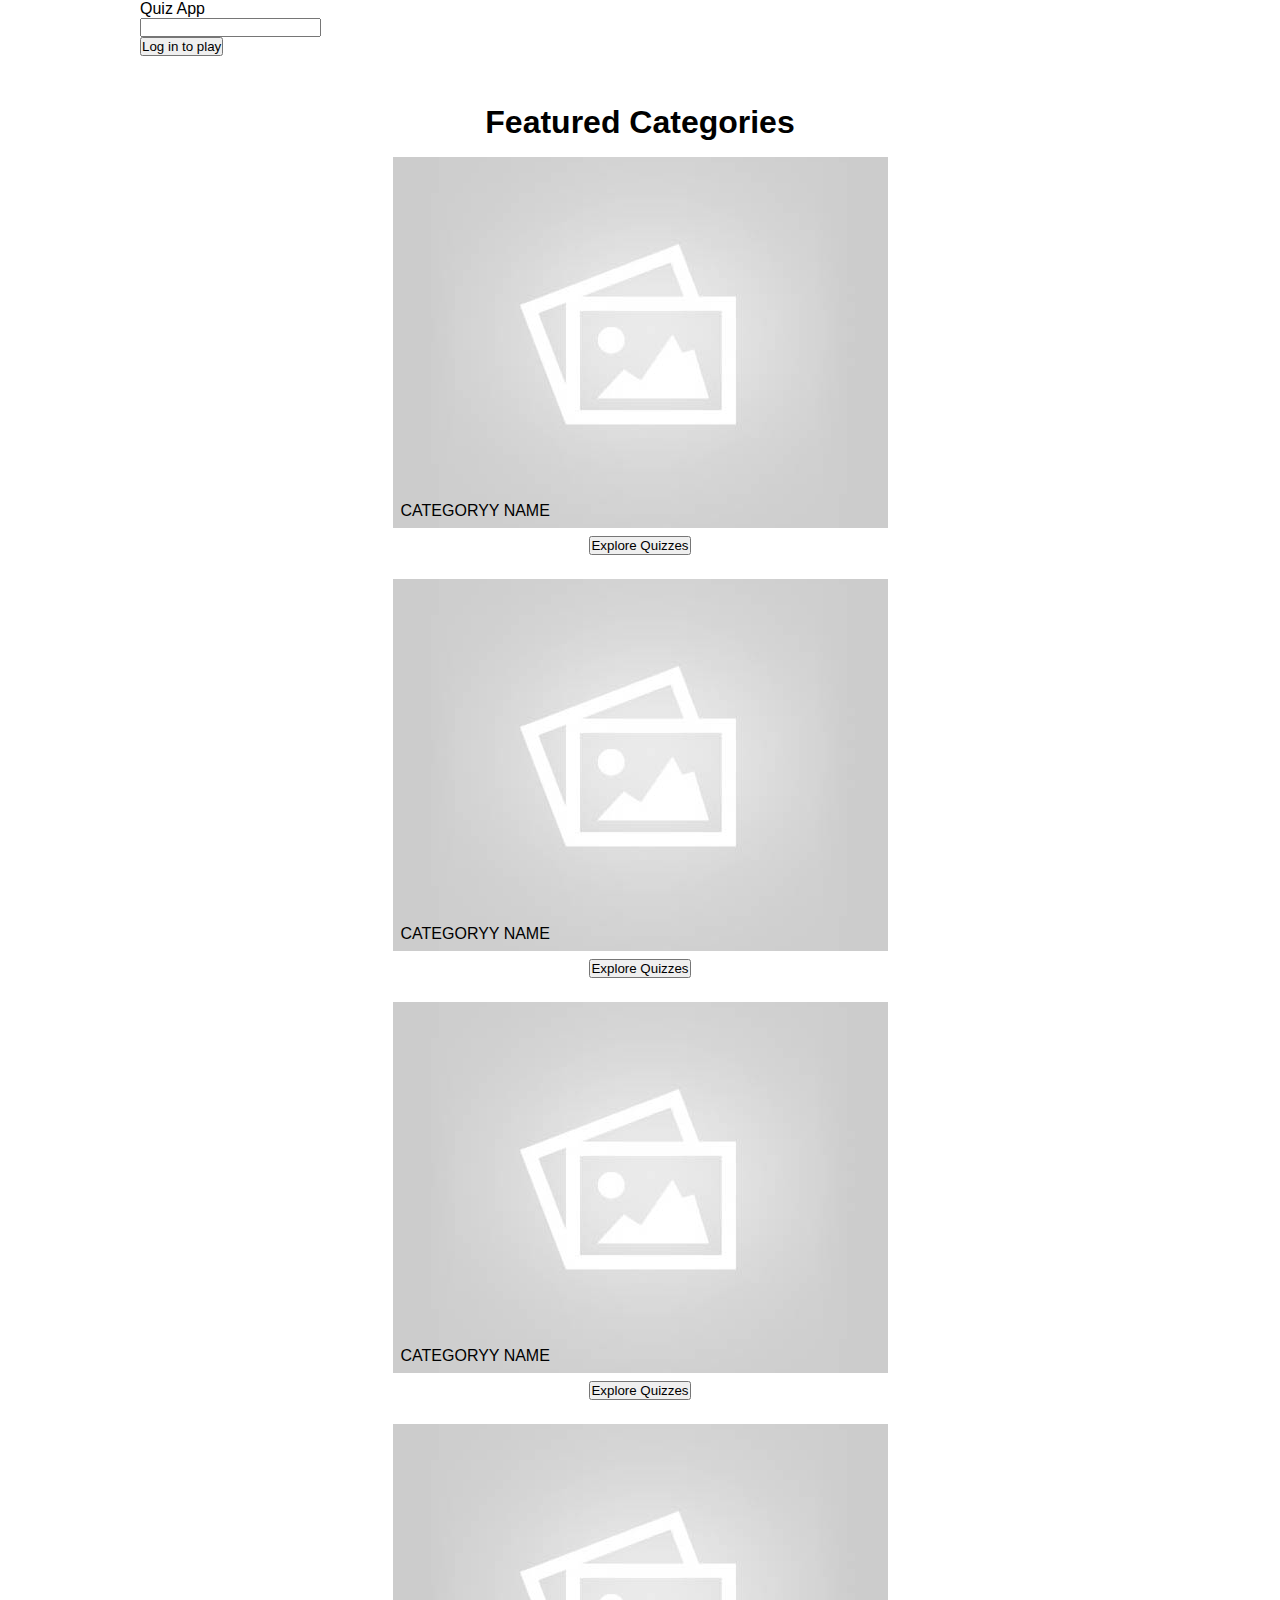
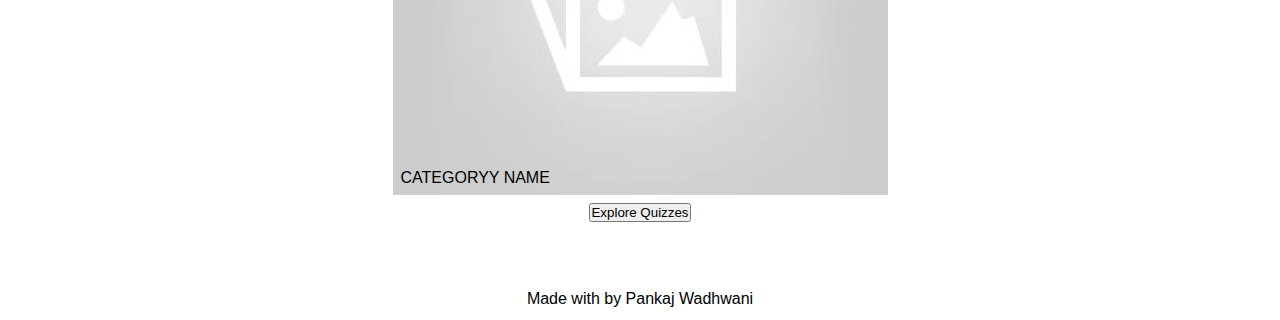
<file: index.html>
<!DOCTYPE html>
<html lang="en">
  <head>
    <meta charset="UTF-8" />
    <meta http-equiv="X-UA-Compatible" content="IE=edge" />
    <meta name="viewport" content="width=device-width, initial-scale=1.0" />
    <link rel="stylesheet" href="/style.css" />
    <title>Quiz App</title>
  </head>
  <body>
    <section class="site-header">
      <header class="header">
        <a href="#" class="header-brand h2">Quiz App</a>
        <div class="header-search-wrapper">
          <label for="search"><i class="fas fa-search"></i></label>
          <input type="text" id="search" />
        </div>
        <button class="btn btn-solid-primary btn-rc">
          <a href="/src/pages/authentication/login.html">Log in to play</a>
        </button>
      </header>
    </section>
    <section class="site-main">
      <h1 class="main-content-heading">Featured Categories</h1>
      <section class="categories-wrapper">
        <div class="card">
          <div class="card-img-wrapper">
            <img
              class="responsive-img"
              src="/src/assets/default.png"
              alt="default"
            />
            <div class="card-img-overlay fw-b h3">CATEGORYY NAME</div>
          </div>
          <button class="btn btn-solid-primary btn-rc">
            <a href="/src/pages/quizzes/quizzes.html"> Explore Quizzes</a>
          </button>
        </div>

        <div class="card">
          <div class="card-img-wrapper">
            <img
              class="responsive-img"
              src="/src/assets/default.png"
              alt="default"
            />
            <div class="card-img-overlay fw-b h3">CATEGORYY NAME</div>
          </div>
          <button class="btn btn-solid-primary btn-rc">
            <a href="/src/pages/quizzes/quizzes.html"> Explore Quizzes</a>
          </button>
        </div>

        <div class="card">
          <div class="card-img-wrapper">
            <img
              class="responsive-img"
              src="/src/assets/default.png"
              alt="default"
            />
            <div class="card-img-overlay fw-b h3">CATEGORYY NAME</div>
          </div>
          <button class="btn btn-solid-primary btn-rc">
            <a href="/src/pages/quizzes/quizzes.html"> Explore Quizzes</a>
          </button>
        </div>

        <div class="card">
          <div class="card-img-wrapper">
            <img
              class="responsive-img"
              src="/src/assets/default.png"
              alt="default"
            />
            <div class="card-img-overlay fw-b h3">CATEGORYY NAME</div>
          </div>
          <button class="btn btn-solid-primary btn-rc">
            <a href="/src/pages/quizzes/quizzes.html"> Explore Quizzes</a>
          </button>
        </div>
      </section>
    </section>
    <footer class="site-footer">
      Made with <i class="fas fa-heart"></i> by
      <a href="https://www.github.com/pankaj-prog">Pankaj Wadhwani</a>
    </footer>
  </body>
</html>
</file>
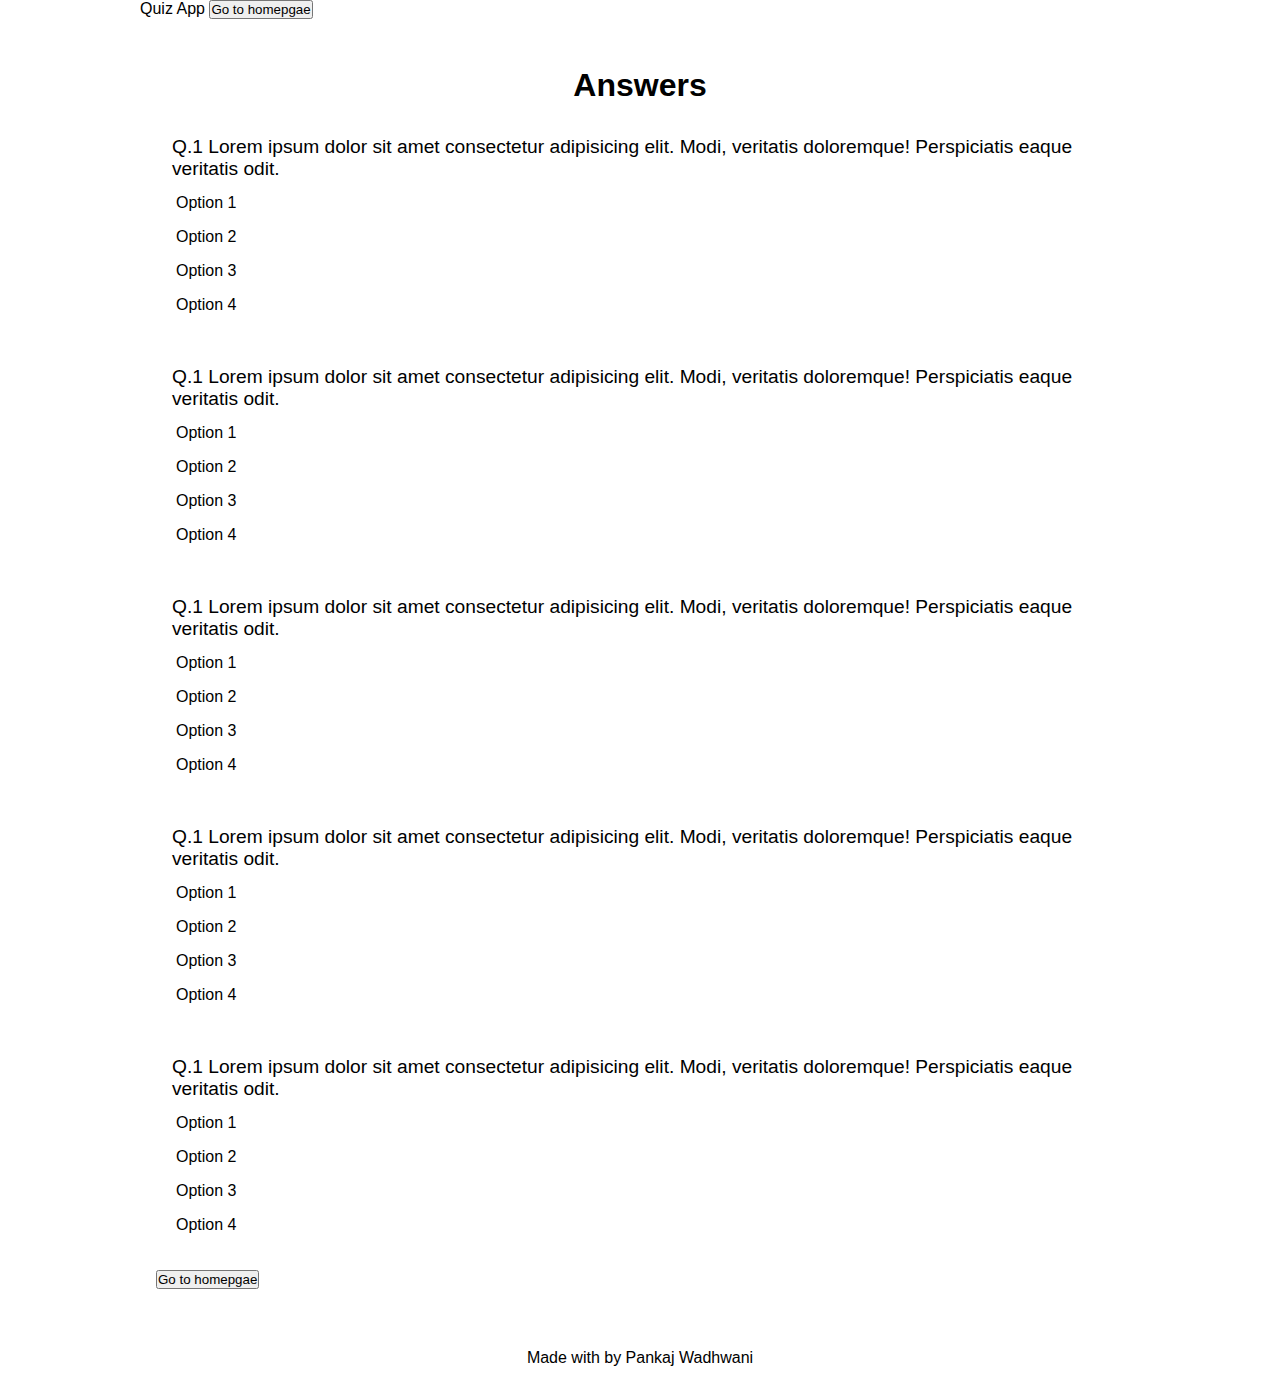
<file: src/pages/answers/answers.html>
<!DOCTYPE html>
<html lang="en">
  <head>
    <meta charset="UTF-8" />
    <meta http-equiv="X-UA-Compatible" content="IE=edge" />
    <meta name="viewport" content="width=device-width, initial-scale=1.0" />
    <link rel="stylesheet" href="/src/pages/answers/answers.css" />
    <title>Quiz App</title>
  </head>
  <body>
    <section class="site-header">
      <header class="header">
        <a href="/index.html" class="header-brand h2">Quiz App</a>
        <button class="btn btn-solid-primary btn-rc">
          <a href="/index.html">Go to homepgae</a>
        </button>
      </header>
    </section>
    <section class="site-main">
      <h1 class="main-content-heading">Answers</h1>
      <section class="answers-wrapper">
        <div class="question-wrapper">
          <p class="question">
            Q.1 Lorem ipsum dolor sit amet consectetur adipisicing elit. Modi,
            veritatis doloremque! Perspiciatis eaque veritatis odit.
          </p>
          <p class="options right-ans">Option 1</p>
          <p class="options">Option 2</p>
          <p class="options wrong-ans">Option 3</p>
          <p class="options">Option 4</p>
        </div>

        <div class="question-wrapper">
          <p class="question">
            Q.1 Lorem ipsum dolor sit amet consectetur adipisicing elit. Modi,
            veritatis doloremque! Perspiciatis eaque veritatis odit.
          </p>
          <p class="options">Option 1</p>
          <p class="options right-ans">Option 2</p>
          <p class="options">Option 3</p>
          <p class="options">Option 4</p>
        </div>

        <div class="question-wrapper">
          <p class="question">
            Q.1 Lorem ipsum dolor sit amet consectetur adipisicing elit. Modi,
            veritatis doloremque! Perspiciatis eaque veritatis odit.
          </p>
          <p class="options">Option 1</p>
          <p class="options right-ans">Option 2</p>
          <p class="options wrong-ans">Option 3</p>
          <p class="options">Option 4</p>
        </div>

        <div class="question-wrapper">
          <p class="question">
            Q.1 Lorem ipsum dolor sit amet consectetur adipisicing elit. Modi,
            veritatis doloremque! Perspiciatis eaque veritatis odit.
          </p>
          <p class="options wrong-ans">Option 1</p>
          <p class="options right-ans">Option 2</p>
          <p class="options">Option 3</p>
          <p class="options">Option 4</p>
        </div>

        <div class="question-wrapper">
          <p class="question">
            Q.1 Lorem ipsum dolor sit amet consectetur adipisicing elit. Modi,
            veritatis doloremque! Perspiciatis eaque veritatis odit.
          </p>
          <p class="options right-ans">Option 1</p>
          <p class="options">Option 2</p>
          <p class="options">Option 3</p>
          <p class="options">Option 4</p>
        </div>

        <button class="btn btn-solid-primary btn-rc">
          <a href="/index.html">Go to homepgae</a>
        </button>
      </section>
    </section>
    <footer class="site-footer">
      Made with <i class="fas fa-heart"></i> by
      <a href="https://www.github.com/pankaj-prog">Pankaj Wadhwani</a>
    </footer>
  </body>
</html>
</file>
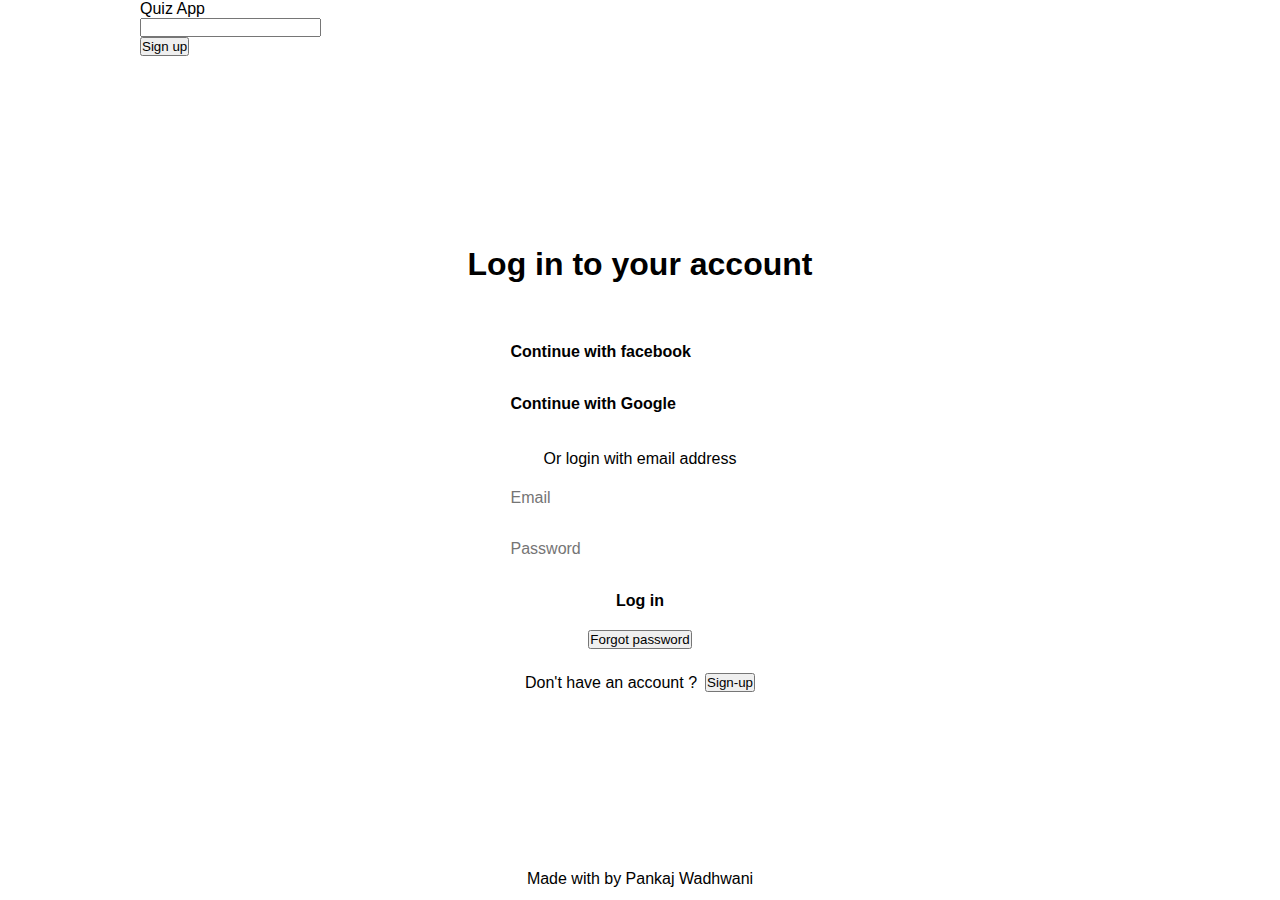
<file: src/pages/authentication/login.html>
<!DOCTYPE html>
<html lang="en">
  <head>
    <meta charset="UTF-8" />
    <meta http-equiv="X-UA-Compatible" content="IE=edge" />
    <meta name="viewport" content="width=device-width, initial-scale=1.0" />
    <link rel="stylesheet" href="/src/pages/authentication/auth.css" />
    <title>Quiz App - log in</title>
  </head>
  <body>
    <section class="site-header">
      <header class="header">
        <a href="/index.html" class="header-brand h2">Quiz App</a>
        <div class="header-search-wrapper">
          <label for="search"><i class="fas fa-search"></i></label>
          <input type="text" id="search" />
        </div>
        <button class="btn btn-solid-primary btn-rc">
          <a href="/src/pages/authentication/signup.html">Sign up</a>
        </button>
      </header>
    </section>
    <section class="site-main">
      <section class="auth-box">
        <h1 class="auth-box-heading h4">Log in to your account</h1>
        <form action="" class="auth-form">
          <button type="button" class="social-btn form-btn">
            <i class="fab fa-facebook"></i>
            <a href="#">Continue with facebook</a>
          </button>
          <button type="button" class="social-btn form-btn">
            <i class="fab fa-google"></i>
            <a href="#">Continue with Google</a>
          </button>
          <p class="form-guide text-muted">Or login with email address</p>
          <div class="input-container">
            <label for="input-email"><i class="fas fa-envelope"></i></label>
            <input
              type="email"
              name="email"
              id="input-email"
              placeholder="Email"
            />
          </div>
          <div class="input-container">
            <label for="input-password"><i class="fas fa-lock"></i></label>
            <input
              type="password"
              name="password"
              id="input-password"
              placeholder="Password"
            />
          </div>
          <button type="button" class="btn auth-btn form-btn">Log in</button>
          <button
            type="button"
            class="btn btn-link-primary btn-forgot-password"
          >
            Forgot password
          </button>
        </form>
        <footer class="auth-box-footer">
          Don't have an account ?
          <button class="btn btn-link-primary">
            <a href="/src/pages/authentication/signup.html"> Sign-up</a>
          </button>
        </footer>
      </section>
    </section>
    <footer class="site-footer">
      Made with <i class="fas fa-heart"></i> by
      <a href="https://www.github.com/pankaj-prog">Pankaj Wadhwani</a>
    </footer>
  </body>
</html>
</file>
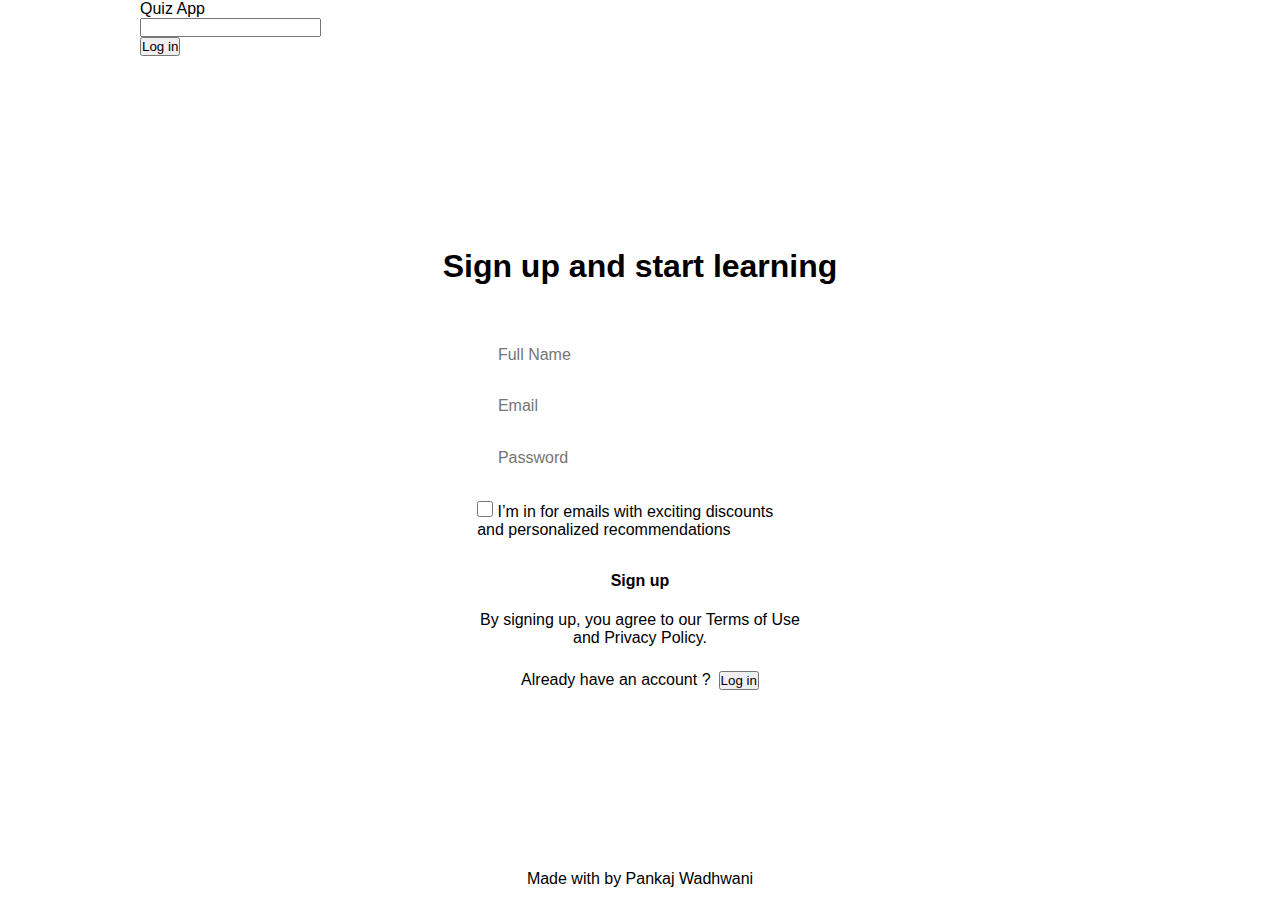
<file: src/pages/authentication/signup.html>
<!DOCTYPE html>
<html lang="en">
  <head>
    <meta charset="UTF-8" />
    <meta http-equiv="X-UA-Compatible" content="IE=edge" />
    <meta name="viewport" content="width=device-width, initial-scale=1.0" />
    <link rel="stylesheet" href="/src/pages/authentication/auth.css" />
    <title>Quiz App - sign up</title>
  </head>
  <body>
    <section class="site-header">
      <header class="header">
        <a href="/index.html" class="header-brand h2">Quiz App</a>
        <div class="header-search-wrapper">
          <label for="search"><i class="fas fa-search"></i></label>
          <input type="text" id="search" />
        </div>
        <button class="btn btn-solid-primary btn-rc">
          <a href="/src/pages/authentication/login.html">Log in</a>
        </button>
      </header>
    </section>
    <section class="site-main">
      <section class="auth-box">
        <h1 class="auth-box-heading h4">Sign up and start learning</h1>
        <form action="" class="auth-form">
          <div class="input-container">
            <label for="input-name"><i class="fas fa-user"></i></label>
            <input
              type="text"
              name="name"
              id="input-name"
              placeholder="Full Name"
            />
          </div>
          <div class="input-container">
            <label for="input-email"><i class="fas fa-envelope"></i></label>
            <input
              type="email"
              name="email"
              id="input-email"
              placeholder="Email"
            />
          </div>
          <div class="input-container">
            <label for="input-password"><i class="fas fa-lock"></i></label>
            <input
              type="password"
              name="password"
              id="input-password"
              placeholder="Password"
            />
          </div>
          <div class="checkbox-input-container">
            <input type="checkbox" class="checkbox" name="" id="checkbox" />
            <label for="checkbox"
              >I’m in for emails with exciting discounts and personalized
              recommendations</label
            >
          </div>
          <button type="button" class="auth-btn form-btn">Sign up</button>
          <p class="text-muted text-sm form-alert">
            By signing up, you agree to our Terms of Use and Privacy Policy.
          </p>
        </form>
        <footer class="auth-box-footer">
          Already have an account ?
          <button class="btn btn-link-primary">
            <a href="/src/pages/authentication/login.html"> Log in</a>
          </button>
        </footer>
      </section>
    </section>
    <footer class="site-footer">
      Made with <i class="fas fa-heart"></i> by
      <a href="https://www.github.com/pankaj-prog">Pankaj Wadhwani</a>
    </footer>
  </body>
</html>
</file>
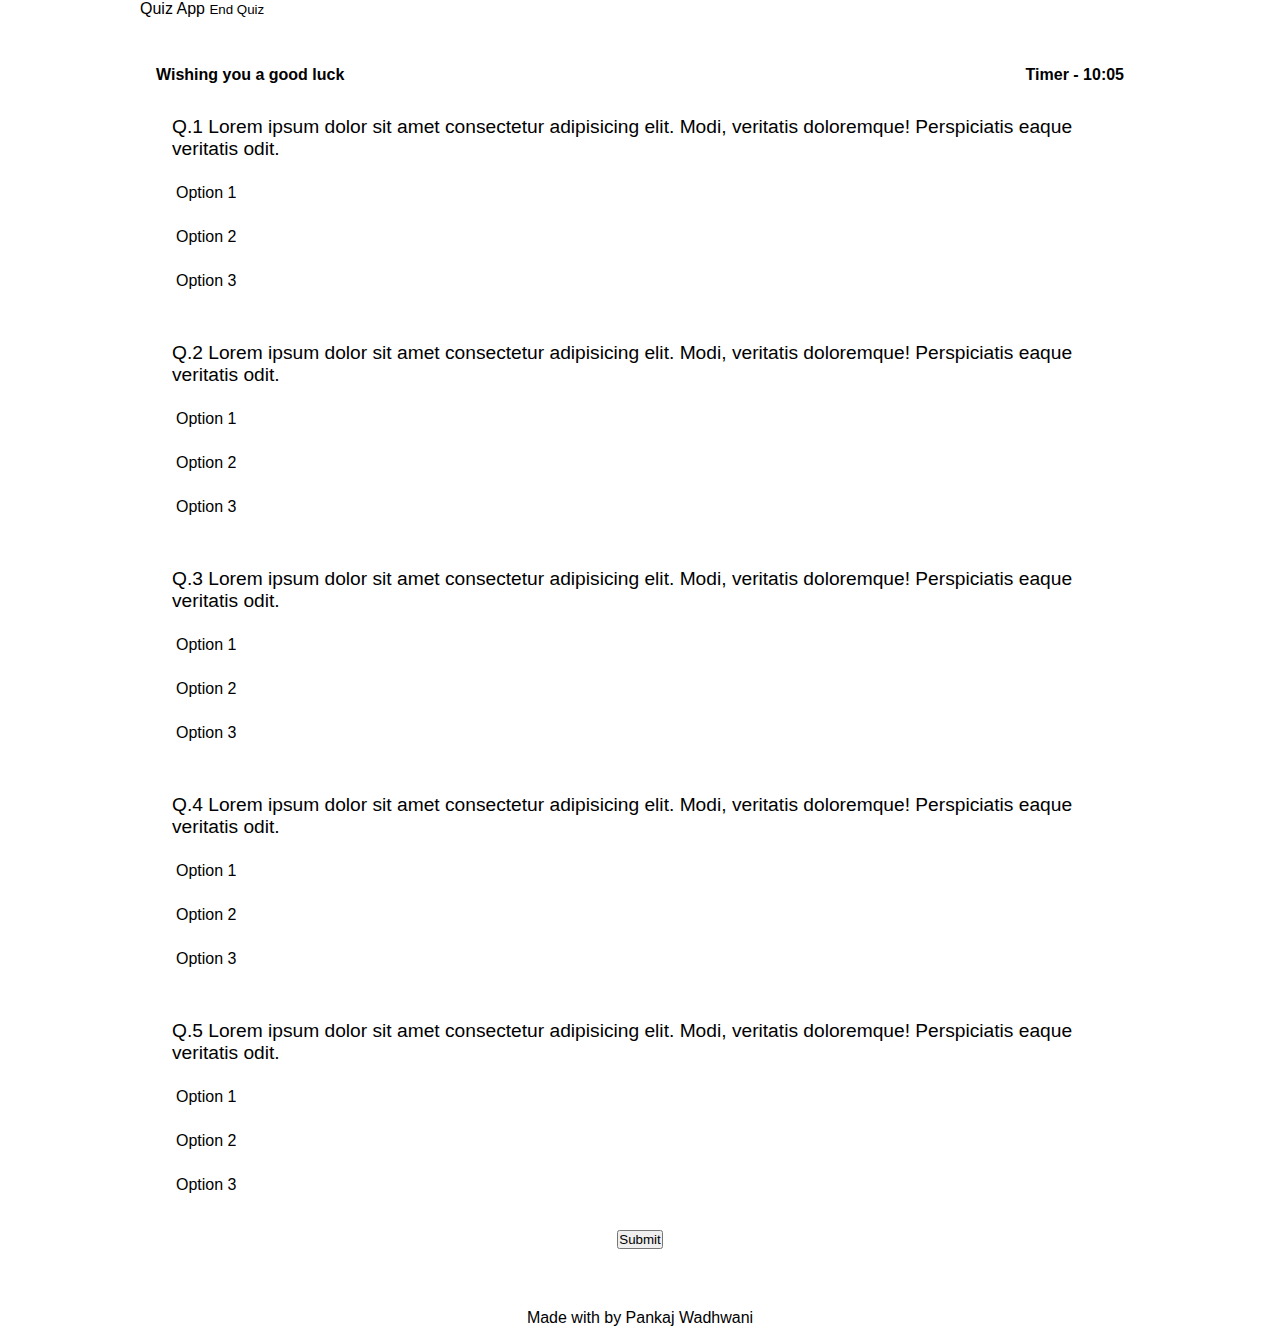
<file: src/pages/questions/questions.html>
<!DOCTYPE html>
<html lang="en">
  <head>
    <meta charset="UTF-8" />
    <meta http-equiv="X-UA-Compatible" content="IE=edge" />
    <meta name="viewport" content="width=device-width, initial-scale=1.0" />
    <link rel="stylesheet" href="/src/pages/questions/question.css" />
    <title>Quiz app</title>
  </head>
  <body>
    <section class="site-header">
      <header class="header">
        <a href="/index.html" class="header-brand h2">Quiz App</a>
        <button class="btn btn-solid-primary btn-rc">End Quiz</button>
      </header>
    </section>
    <section class="site-main">
      <h1 class="main-content-heading">
        <span class="message">Wishing you a good luck</span
        ><span class="timer">Timer - 10:05 </span>
      </h1>

      <div class="question-wrapper">
        <p class="question">
          Q.1 Lorem ipsum dolor sit amet consectetur adipisicing elit. Modi,
          veritatis doloremque! Perspiciatis eaque veritatis odit.
        </p>
        <form>
          <input
            class="answer-option-input"
            type="radio"
            id="q1-option1"
            name="ans1"
            value="option1"
          />
          <label class="answer-label" for="q1-option1">Option 1</label><br />
          <input
            class="answer-option-input"
            type="radio"
            id="q1-option2"
            name="ans1"
            value="option2"
          />
          <label class="answer-label" for="q1-option2">Option 2</label><br />
          <input
            class="answer-option-input"
            type="radio"
            id="q1-option3"
            name="ans1"
            value="option3"
          />
          <label class="answer-label" for="q1-option3">Option 3</label>
        </form>
      </div>

      <div class="question-wrapper">
        <p class="question">
          Q.2 Lorem ipsum dolor sit amet consectetur adipisicing elit. Modi,
          veritatis doloremque! Perspiciatis eaque veritatis odit.
        </p>
        <form>
          <input
            class="answer-option-input"
            type="radio"
            id="q2-option1"
            name="ans2"
            value="option1"
          />
          <label class="answer-label" for="q2-option1">Option 1</label><br />
          <input
            class="answer-option-input"
            type="radio"
            id="q2-option2"
            name="ans2"
            value="option2"
          />
          <label class="answer-label" for="q2-option2">Option 2</label><br />
          <input
            class="answer-option-input"
            type="radio"
            id="q2-option3"
            name="ans2"
            value="option3"
          />
          <label class="answer-label" for="q2-option3">Option 3</label>
        </form>
      </div>

      <div class="question-wrapper">
        <p class="question">
          Q.3 Lorem ipsum dolor sit amet consectetur adipisicing elit. Modi,
          veritatis doloremque! Perspiciatis eaque veritatis odit.
        </p>
        <form>
          <input
            class="answer-option-input"
            type="radio"
            id="q3-option1"
            name="ans2"
            value="option1"
          />
          <label class="answer-label" for="q3-option1">Option 1</label><br />
          <input
            class="answer-option-input"
            type="radio"
            id="q3-option2"
            name="ans2"
            value="option2"
          />
          <label class="answer-label" for="q3-option2">Option 2</label><br />
          <input
            class="answer-option-input"
            type="radio"
            id="q3-option3"
            name="ans2"
            value="option3"
          />
          <label class="answer-label" for="q3-option3">Option 3</label>
        </form>
      </div>

      <div class="question-wrapper">
        <p class="question">
          Q.4 Lorem ipsum dolor sit amet consectetur adipisicing elit. Modi,
          veritatis doloremque! Perspiciatis eaque veritatis odit.
        </p>
        <form>
          <input
            class="answer-option-input"
            type="radio"
            id="q4-option1"
            name="ans2"
            value="option1"
          />
          <label class="answer-label" for="q4-option1">Option 1</label><br />
          <input
            class="answer-option-input"
            type="radio"
            id="q4-option2"
            name="ans2"
            value="option2"
          />
          <label class="answer-label" for="q4-option2">Option 2</label><br />
          <input
            class="answer-option-input"
            type="radio"
            id="q4-option3"
            name="ans2"
            value="option3"
          />
          <label class="answer-label" for="q4-option3">Option 3</label>
        </form>
      </div>

      <div class="question-wrapper">
        <p class="question">
          Q.5 Lorem ipsum dolor sit amet consectetur adipisicing elit. Modi,
          veritatis doloremque! Perspiciatis eaque veritatis odit.
        </p>
        <form>
          <input
            class="answer-option-input"
            type="radio"
            id="q5-option1"
            name="ans2"
            value="option1"
          />
          <label class="answer-label" for="q5-option1">Option 1</label><br />
          <input
            class="answer-option-input"
            type="radio"
            id="q5-option2"
            name="ans2"
            value="option2"
          />
          <label class="answer-label" for="q5-option2">Option 2</label><br />
          <input
            class="answer-option-input"
            type="radio"
            id="q5-option3"
            name="ans2"
            value="option3"
          />
          <label class="answer-label" for="q5-option3">Option 3</label>
        </form>
      </div>
      <button class="btn btn-solid-primary btn-rc">
        <a href="/src/pages/result/result.html">Submit</a>
      </button>
    </section>
    <footer class="site-footer">
      Made with <i class="fas fa-heart"></i> by
      <a href="https://www.github.com/pankaj-prog">Pankaj Wadhwani</a>
    </footer>
  </body>
</html>
</file>
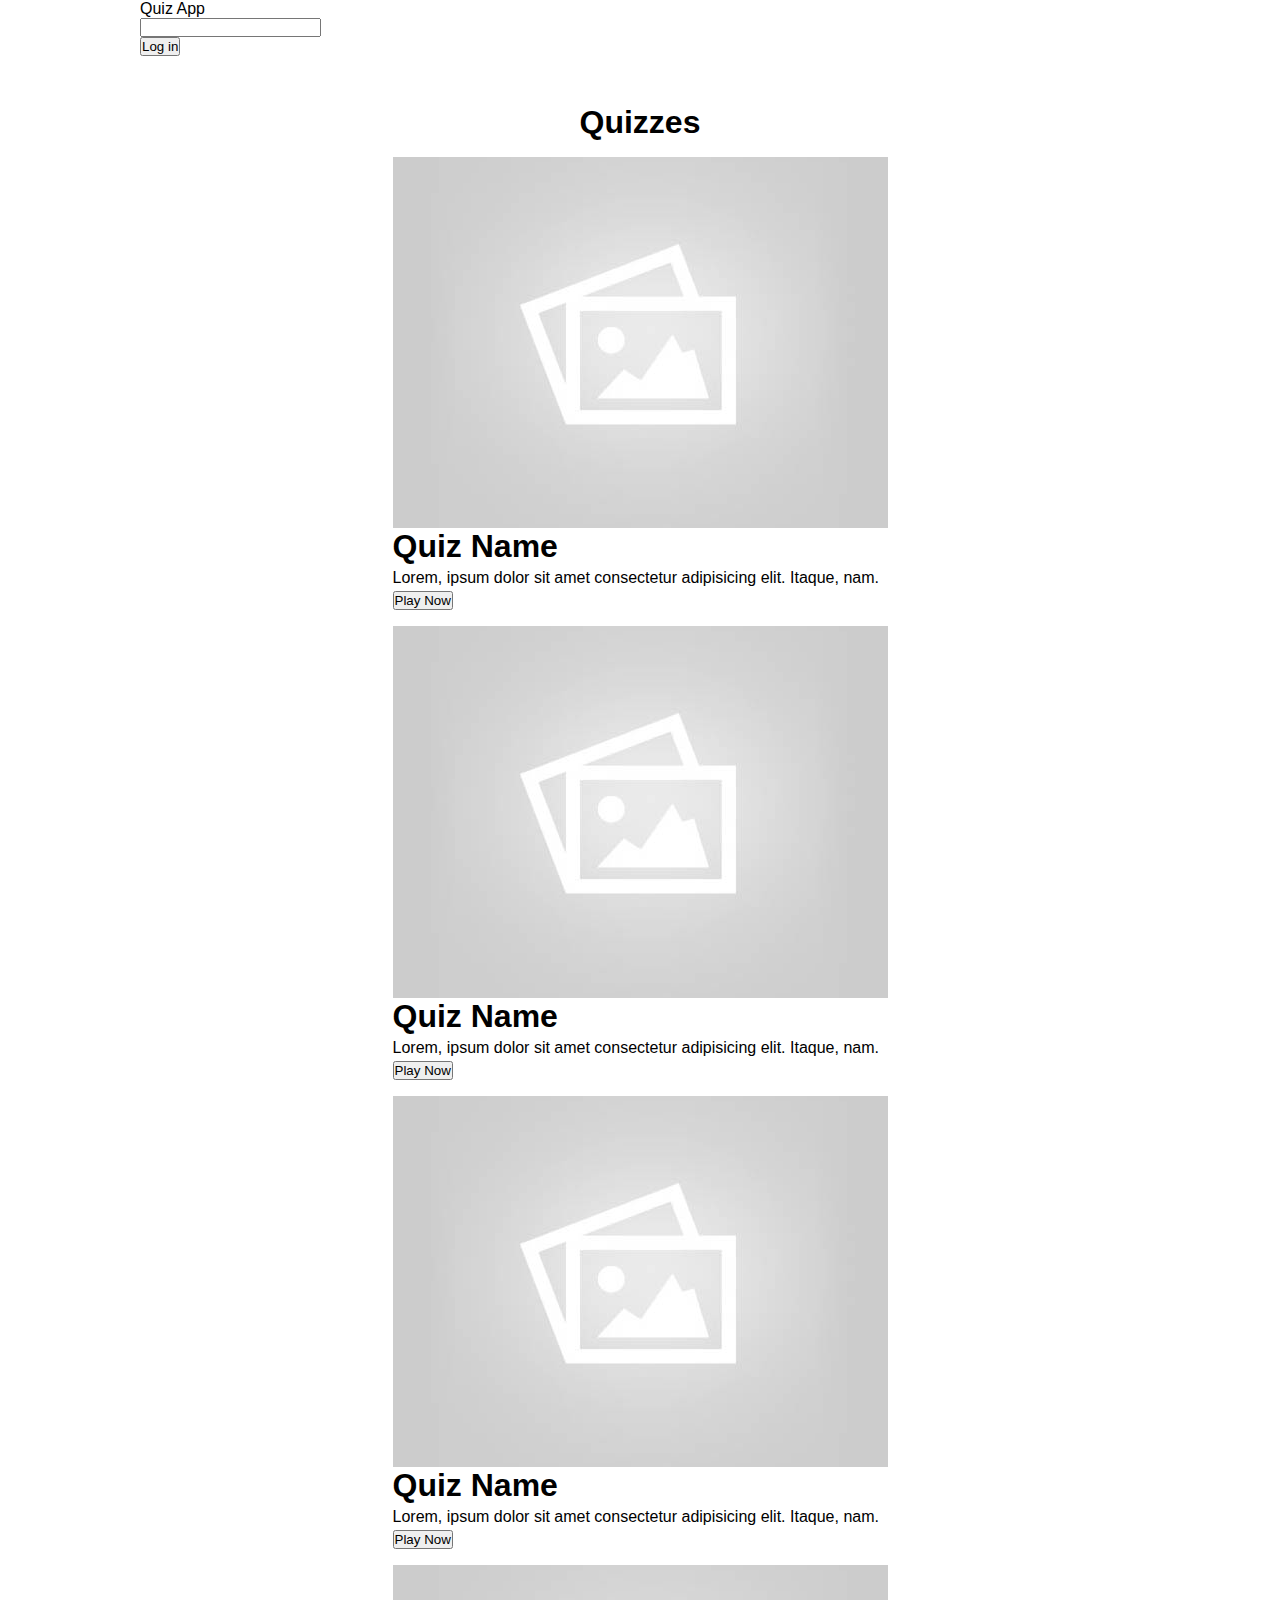
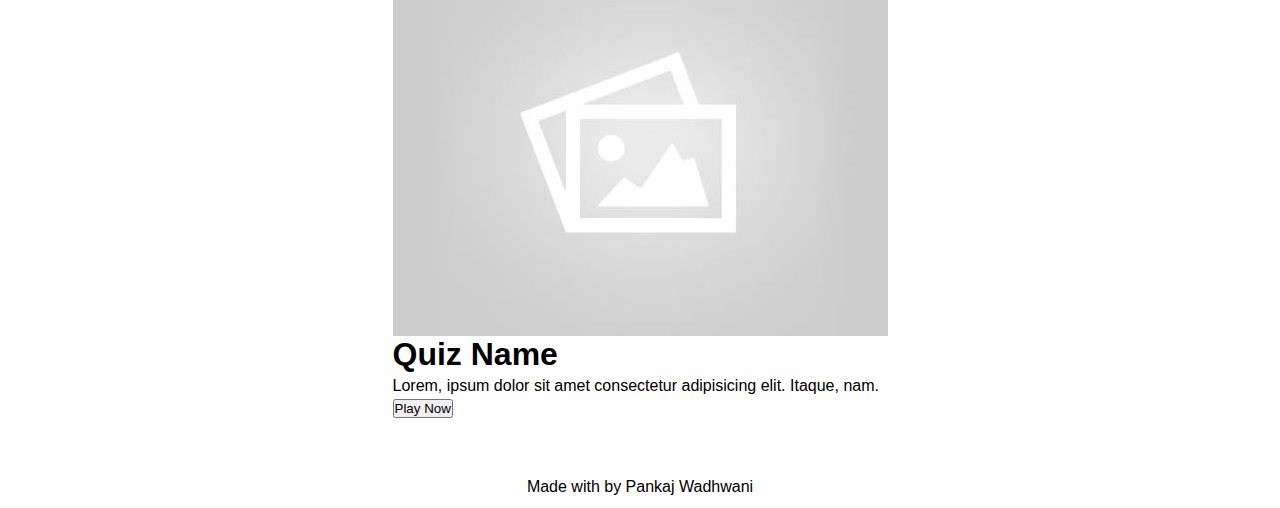
<file: src/pages/quizzes/quizzes.html>
<!DOCTYPE html>
<html lang="en">
  <head>
    <meta charset="UTF-8" />
    <meta http-equiv="X-UA-Compatible" content="IE=edge" />
    <meta name="viewport" content="width=device-width, initial-scale=1.0" />
    <link rel="stylesheet" href="/src/pages/quizzes/quizzes.css" />
    <title>Quiz App</title>
  </head>
  <body>
    <section class="site-header">
      <header class="header">
        <a href="/index.html" class="header-brand h2">Quiz App</a>
        <div class="header-search-wrapper">
          <label for="search"><i class="fas fa-search"></i></label>
          <input type="text" id="search" />
        </div>
        <button class="btn btn-solid-primary btn-rc">
          <a href="/src/pages/authentication/login.html">Log in</a>
        </button>
      </header>
    </section>
    <section class="site-main">
      <h1 class="main-content-heading">Quizzes</h1>
      <section class="quizzes-wrapper">
        <div class="card">
          <div class="card-img-wrapper">
            <img src="/src/assets/default.png" alt="default" />
          </div>
          <div class="card-details">
            <h1 class="card-title">Quiz Name</h1>
            <p class="card-desc">
              Lorem, ipsum dolor sit amet consectetur adipisicing elit. Itaque,
              nam.
            </p>
            <div class="card-buttons">
              <button class="btn btn-solid-primary btn-rc">
                <a href="/src/pages/rules/rules.html">Play Now</a>
              </button>
            </div>
          </div>
        </div>

        <div class="card">
          <div class="card-img-wrapper">
            <img src="/src/assets/default.png" alt="default" />
          </div>
          <div class="card-details">
            <h1 class="card-title">Quiz Name</h1>
            <p class="card-desc">
              Lorem, ipsum dolor sit amet consectetur adipisicing elit. Itaque,
              nam.
            </p>
            <div class="card-buttons">
              <button class="btn btn-solid-primary btn-rc">
                <a href="/src/pages/rules/rules.html">Play Now</a>
              </button>
            </div>
          </div>
        </div>

        <div class="card">
          <div class="card-img-wrapper">
            <img src="/src/assets/default.png" alt="default" />
          </div>
          <div class="card-details">
            <h1 class="card-title">Quiz Name</h1>
            <p class="card-desc">
              Lorem, ipsum dolor sit amet consectetur adipisicing elit. Itaque,
              nam.
            </p>
            <div class="card-buttons">
              <button class="btn btn-solid-primary btn-rc">
                <a href="/src/pages/rules/rules.html">Play Now</a>
              </button>
            </div>
          </div>
        </div>

        <div class="card">
          <div class="card-img-wrapper">
            <img src="/src/assets/default.png" alt="default" />
          </div>
          <div class="card-details">
            <h1 class="card-title">Quiz Name</h1>
            <p class="card-desc">
              Lorem, ipsum dolor sit amet consectetur adipisicing elit. Itaque,
              nam.
            </p>
            <div class="card-buttons">
              <button class="btn btn-solid-primary btn-rc">
                <a href="/src/pages/rules/rules.html">Play Now</a>
              </button>
            </div>
          </div>
        </div>
      </section>
    </section>
    <footer class="site-footer">
      Made with <i class="fas fa-heart"></i> by
      <a href="https://www.github.com/pankaj-prog">Pankaj Wadhwani</a>
    </footer>
  </body>
</html>
</file>
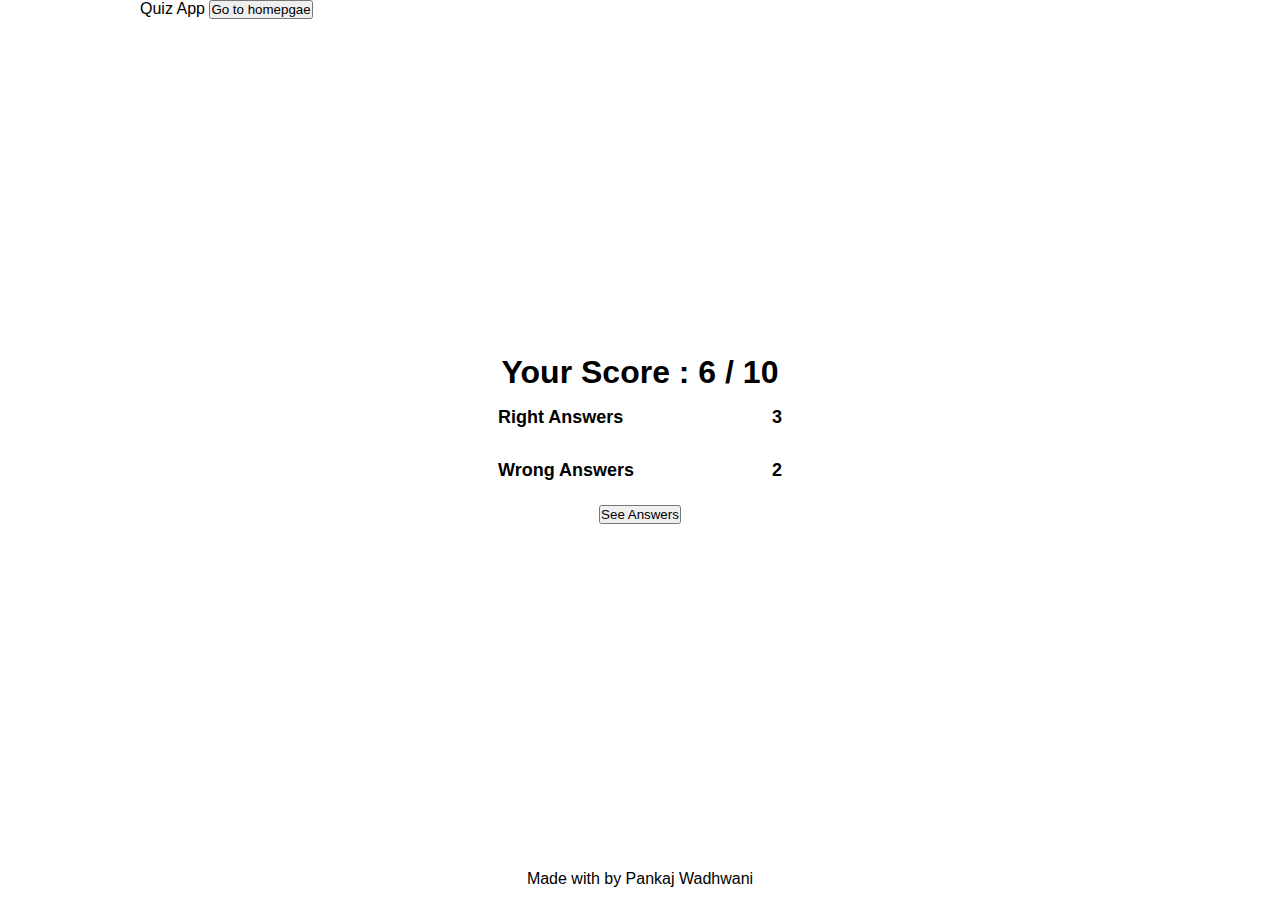
<file: src/pages/result/result.html>
<!DOCTYPE html>
<html lang="en">
  <head>
    <meta charset="UTF-8" />
    <meta http-equiv="X-UA-Compatible" content="IE=edge" />
    <meta name="viewport" content="width=device-width, initial-scale=1.0" />
    <link rel="stylesheet" href="/src/pages/result/result.css" />
    <title>Quiz app</title>
  </head>
  <body>
    <section class="site-header">
      <header class="header">
        <a href="/index.html" class="header-brand h2">Quiz App</a>
        <button class="btn btn-solid-primary btn-rc">
          <a href="/index.html">Go to homepgae</a>
        </button>
      </header>
    </section>

    <section class="site-main">
      <h1 class="main-content-heading">Your Score : 6 / 10</h1>
      <div class="right-ans-wrapper">
        <span class="right-ans-title">Right Answers</span>
        <span class="right-ans-value"> 3 </span>
      </div>
      <div class="wrong-ans-wrapper">
        <span class="wrong-ans-title">Wrong Answers </span>
        <span class="wrong-ans-value"> 2</span>
      </div>
      <button class="btn btn-solid-primary btn-rc"><a href="/src/pages/answers/answers.html"> See Answers</button></a>
    </section>

    <footer class="site-footer">
      Made with <i class="fas fa-heart"></i> by
      <a href="https://www.github.com/pankaj-prog">Pankaj Wadhwani</a>
    </footer>
  </body>
</html>
</file>
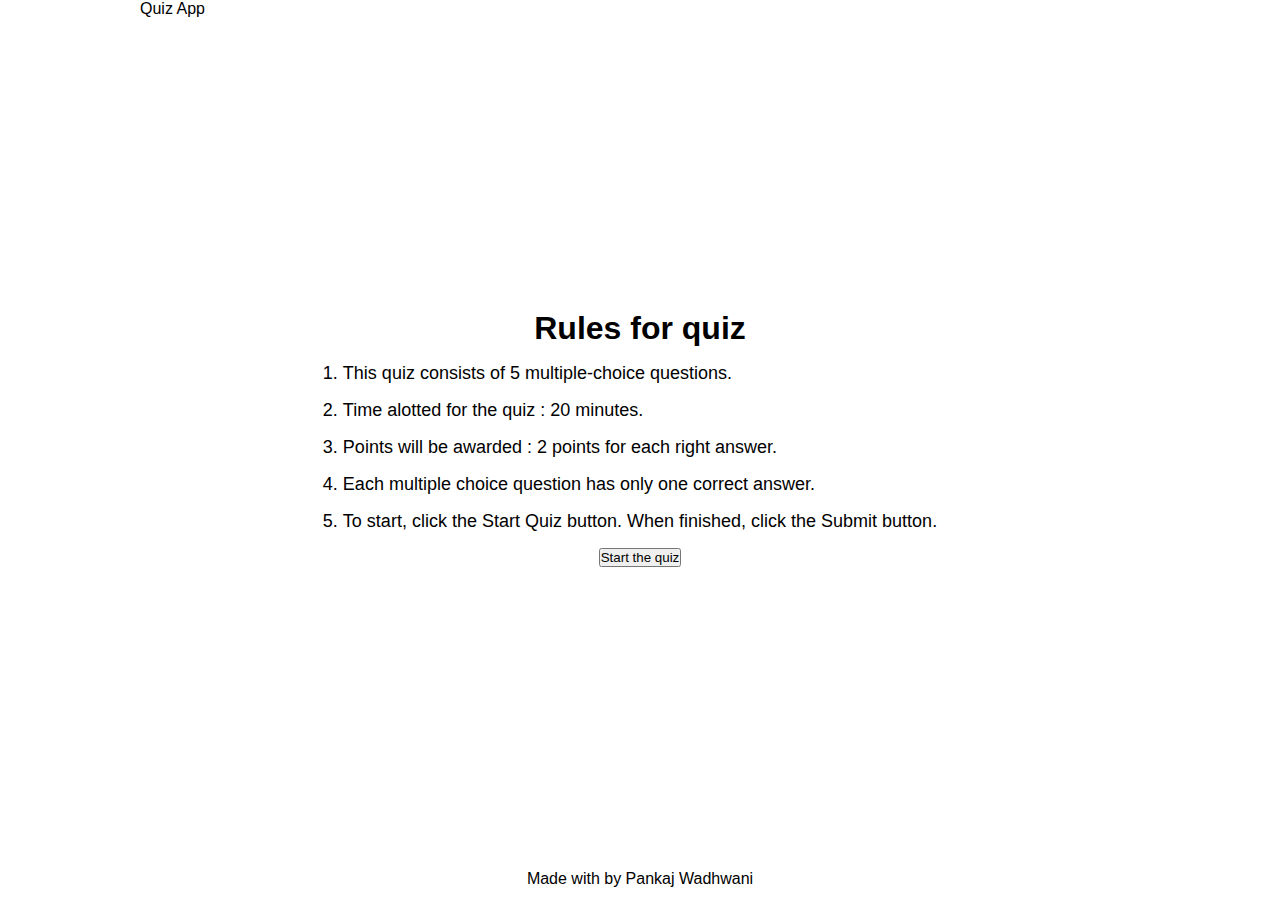
<file: src/pages/rules/rules.html>
<!DOCTYPE html>
<html lang="en">
  <head>
    <meta charset="UTF-8" />
    <meta http-equiv="X-UA-Compatible" content="IE=edge" />
    <meta name="viewport" content="width=device-width, initial-scale=1.0" />
    <link rel="stylesheet" href="/src/pages/rules/rules.css" />
    <title>Quiz App</title>
  </head>
  <body>
    <section class="site-header">
      <header class="header">
        <a href="/index.html" class="header-brand h2">Quiz App</a>
      </header>
    </section>
    <section class="site-main">
      <h1 class="main-content-heading">Rules for quiz</h1>
      <section class="rules-wrapper">
        <ol class="rules-list">
          <li>This quiz consists of 5 multiple-choice questions.</li>
          <li>Time alotted for the quiz : 20 minutes.</li>
          <li>Points will be awarded : 2 points for each right answer.</li>
          <li>Each multiple choice question has only one correct answer.</li>
          <li>
            To start, click the Start Quiz button. When finished, click the
            Submit button.
          </li>
        </ol>
        <button class="btn btn-solid-primary btn-rc">
          <a href="/src/pages/questions/questions.html">Start the quiz</a>
        </button>
      </section>
    </section>
    <footer class="site-footer">
      Made with <i class="fas fa-heart"></i> by
      <a href="https://www.github.com/pankaj-prog">Pankaj Wadhwani</a>
    </footer>
  </body>
</html>
</file>
<file: style.css>
@import url("/common.css");

/* main heading */
.main-content-heading {
  padding: 0px 0px 16px 0px;
}

/* categories wrapper  */
.categories-wrapper {
  display: flex;
  justify-content: center;
  flex-wrap: wrap;
  gap: 16px;
}

/* category card  */

.card {
  transition: box-shadow 0.5s ease;
  border-radius: 12px;
  display: flex;
  flex-direction: column;
  align-items: center;
}

.card:hover {
  cursor: pointer;
  box-shadow: 2px 4px 10px -4px var(--BLACK);
}

.card:hover .card-img-overlay {
  text-shadow: 4px 4px 4px var(--BLACK);
}

.card-img-wrapper {
  width: 100%;
  position: relative;
  overflow: hidden;
  aspect-ratio: 16/12;
}

.card-img-wrapper img {
  width: 100%;
  height: 100%;
  object-fit: cover;
  display: block;
}

.card-img-overlay {
  background-color: var(--BLACK-OVERLAY);
  color: var(--WHITE);
  text-shadow: 2px 2px var(--BLACK);
  padding: 8px;
  position: absolute;
  z-index: 1;
  top: 0;
  width: 100%;
  height: 100%;
  display: flex;
  align-items: flex-end;
  transition: text-shadow 0.5s ease;
}

.card button {
  margin: 8px 0;
}
</file>
<file: src/pages/answers/answers.css>
@import url("/common.css");

.main-content-heading {
  margin-bottom: 1rem;
}

.question-wrapper {
  background-color: var(--LIGHT-GRAY);
  padding: 1rem;
  border-radius: 8px;
  margin-bottom: 1rem;
  display: flex;
  flex-direction: column;
  gap: 8px;
}

.question {
  font-size: 1.2rem;
  margin-bottom: 2px;
}

.options {
  padding: 4px;
  border-left: 4px solid var(--GRAY);
  border-radius: 8px;
}

.right-ans {
  background-color: var(--SUCCESS);
  color: var(--WHITE);
  border: none;
}

.wrong-ans {
  background-color: var(--ERROR);
  color: var(--WHITE);
  border: none;
}
</file>
<file: src/pages/authentication/auth.css>
@import url(/common.css);

.auth-box {
  width: fit-content;
  display: flex;
  flex-direction: column;
  justify-content: center;
  align-items: center;
  padding: 1rem;
  margin: 2rem auto;
  box-shadow: 0 0 10px 0 var(--GRAY);
}

.auth-box-heading {
  padding: 1.5rem;
}

.auth-form {
  padding: 1.5rem;
  border-top: 1px solid var(--LIGHT-GRAY);
  display: flex;
  width: fit-content;
  max-width: 42ch;
  flex-direction: column;
  gap: 0.5rem;
}

.form-btn {
  font-size: 1rem;
  padding: 0.8rem;
  font-weight: 600;
  cursor: pointer;
  transition: background-color 0.5s ease;
}

.social-btn {
  background-color: var(--OFFWHITE);
  border: 1px solid var(--GRAY);
  display: flex;
  gap: 8px;
  align-items: center;
}

.social-btn:hover {
  background-color: var(--LIGHT-GRAY);
}

.form-guide {
  margin-top: 1rem;
  text-align: center;
}

.form-alert {
  text-align: center;
}

.auth-btn {
  background-color: var(--BLACK);
  color: var(--WHITE);
  border: NONE;
}

.fa-google {
  background: linear-gradient(
    171deg,
    rgba(255, 0, 0, 1) 0%,
    rgba(251, 0, 0, 1) 23%,
    rgba(248, 249, 0, 1) 40%,
    rgba(16, 0, 255, 1) 54%,
    rgba(0, 14, 255, 1) 100%
  );

  -webkit-background-clip: text;
  color: transparent;
}

.fa-facebook {
  color: blue;
}

.input-container {
  font-size: 1rem;
  border: 1px solid var(--BLACK);
  padding: 0.8rem;
  display: flex;
  align-items: center;
  gap: 0.5rem;
}

.input-container i {
  color: var(--GRAY);
}

.input-container input {
  background-color: transparent;
  font-size: 1rem;
  min-width: 30ch;
  outline: none;
  border: none;
}

.checkbox-input-container {
  padding: 0.8rem 0;
}

.checkbox {
  width: 1rem;
  height: 1rem;
}

.btn-forgot-password {
  align-self: center;
}

.auth-box-footer {
  display: flex;
  align-items: center;
  gap: 0.5rem;
}
</file>
<file: src/pages/questions/question.css>
@import url("/common.css");

.header button {
  background-color: var(--ERROR);
  color: var(--WHITE);
  border: 2px solid var(--ERROR);
  box-shadow: none;
  transition: box-shadow 0.5s ease;
}

.header button:hover {
  box-shadow: 2px 2px 6px -2px var(--BLACK);
}
.main-content-heading {
  font-size: 1rem;
  display: flex;
  justify-content: space-between;
  width: 100%;
  margin-bottom: 1rem;
}
.message,
.timer {
  border-bottom: 2px solid var(--BLACK);
}

/* question wrapper */
.question-wrapper {
  background-color: var(--LIGHT-GRAY);
  padding: 1rem;
  border-radius: 8px;
  margin-bottom: 1rem;
}

.answer-option-input {
  visibility: hidden;
}

.answer-label {
  display: inline-block;
  padding: 4px;
  border-radius: 6px;
  width: 100%;
  border-left: 4px solid var(--GRAY);
}

.answer-option-input:checked + label {
  background-color: var(--GRAY);
  color: var(--WHITE);
}

.question {
  font-size: 1.2rem;
  margin-bottom: 2px;
}
</file>
<file: src/pages/quizzes/quizzes.css>
@import url("/common.css");

/* main heading */
.main-content-heading {
  text-align: center;
  padding: 0px 0px 16px 0px;
}

/* categories wrapper  */
.quizzes-wrapper {
  display: flex;
  justify-content: center;
  flex-wrap: wrap;
  gap: 16px;
}

/* quiz card */

.card {
  transition: box-shadow 0.5s ease;
  border-radius: 12px;
}

.card:hover {
  cursor: pointer;
  box-shadow: 2px 4px 10px -4px var(--BLACK);
}

.card-img-wrapper {
  aspect-ratio: 16/12;
  overflow: hidden;
}

.card-img-wrapper img {
  display: block;
  width: 100%;
  height: 100%;
  object-fit: cover;
}

.card-details {
  display: flex;
  flex-direction: column;
  align-items: flex-start;
  gap: 4px;
}
</file>
<file: src/pages/result/result.css>
@import url("/common.css");

.site-main {
  gap: 8px;
}

.right-ans-wrapper,
.wrong-ans-wrapper {
  font-size: large;
  font-weight: bold;
  margin-bottom: 8px;
  padding: 8px;
  border-radius: 8px;
  display: flex;
  justify-content: space-between;
  min-width: 300px;
}

.right-ans-wrapper {
  border: 2px solid var(--SUCCESS);
  background-color: var(--SUCCESS-BG);
}

.wrong-ans-wrapper {
  border: 2px solid var(--ERROR);
  background-color: var(--ERROR-BG);
}
</file>
<file: src/pages/rules/rules.css>
@import url("/common.css");

.rules-wrapper {
  display: flex;
  flex-direction: column;
  align-items: center;
}

.rules-list {
  display: flex;
  flex-direction: column;
  padding: 16px;
  gap: 16px;
  font-size: large;
}
</file>
